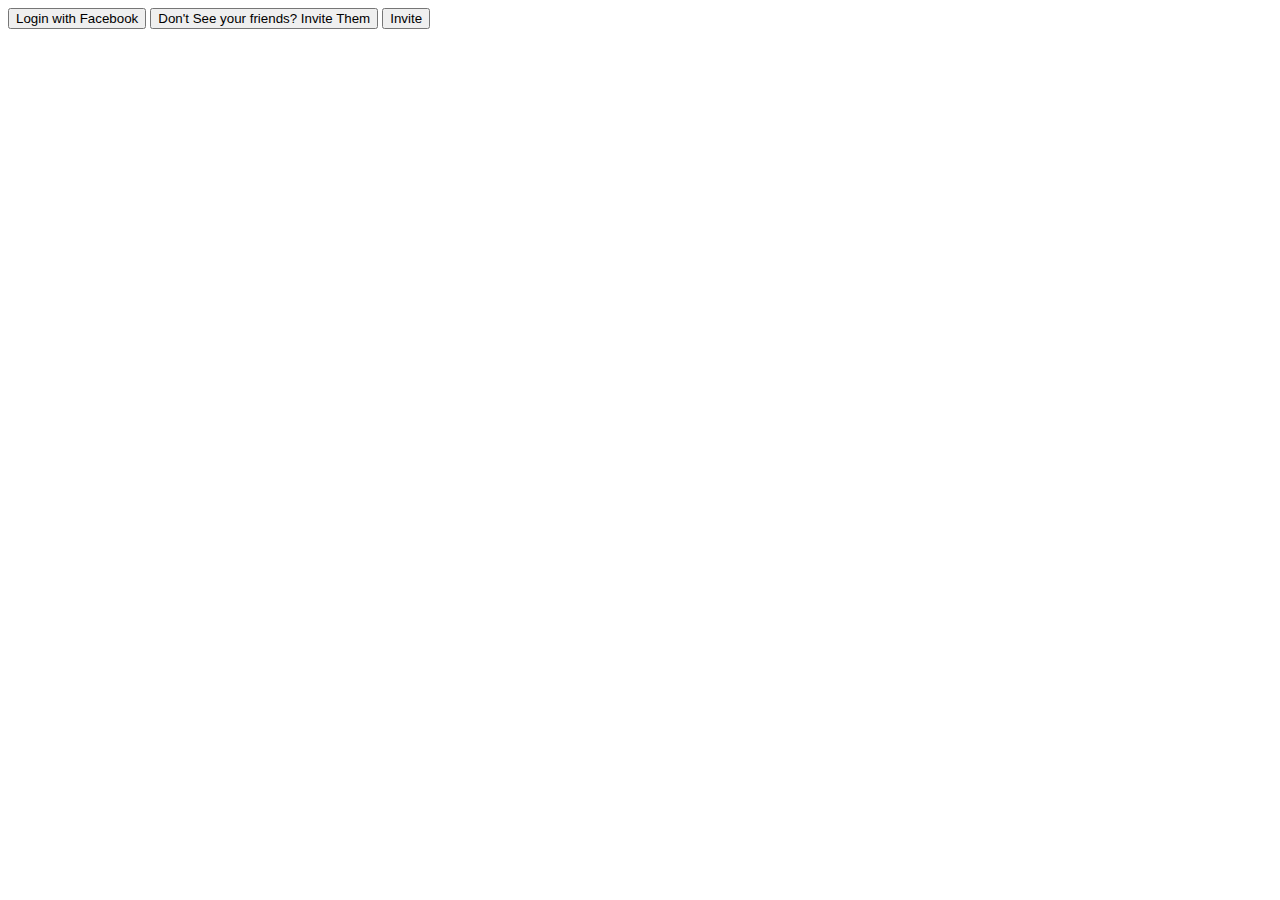
<file: facebook.html>
<html>
<head>
    <title>Client Flow Example</title>
</head>

<body>
<script>
    window.fbAsyncInit = function() {
        FB.init({
            appId      : '1459057421065180',
            xfbml      : true,
            version    : 'v2.4'
        });




    };


    (function(d, s, id){
        var js, fjs = d.getElementsByTagName(s)[0];
        if (d.getElementById(id)) {return;}

        js = d.createElement(s); js.id = id;
        console.log("js" ,js);
        js.src = "https://connect.facebook.net/en_US/sdk.js";
        fjs.parentNode.insertBefore(js, fjs);
        console.log("fjs",fjs)
    }(document, 'script', 'facebook-jssdk'));


    function myFacebookLogin() {
        FB.login(function (response) {
            if (response.authResponse) {
                FB.api(
                        "/{friend-list-id}/members",
                        function (response) {
                            console.log(response);
                            if (response && !response.error) {
                                /* handle the result */
                            }
                        }
                );
                console.log('Welcome!  Fetching your information.... ');
                FB.api('/me', function(response) {
                    console.log('Good to see you, ' + response.name + '.');
                });
            } else {
                console.log('User cancelled login or did not fully authorize.');
            }
        }, {scope: 'email,user_friends,read_custom_friendlists'});
    }

    function sendRequestViaMultiFriendSelector() {
        FB.ui({
            method: 'apprequests',
            message: "This message is displayed in invitation"
        },send_wall_invitation);

    }

    function send_wall_invitation(response) {
        // alert(response.to);
        var send_invitation_url=base_url+'send_invitation';
        jQuery.ajax({
            url:send_invitation_url,
            data:{
                to:response.to
            },
            dataType:"json",
            type: 'POST',
            success: function(data){
//            alert("");
            }

        })
    }


</script>

<script>
    function FBInvite(){
        FB.ui({
            method: 'send',
            link: 'http://grumpygiraffe.github.io/Giftwrap/facebook.html',
            message:'Hey I would like to find you a gift. Please sign up for this app'
        });
    }
</script>

<script>
    var friendsList =
    {"data": [
        {
            "name": "Tuğba Coşkun",
            "id": "584223463345"
        },
        {
            "name": "Vijay Prema",
            "id": "689076168"
        },
        {
            "name": "Lisa Maddock",
            "id": "68953213384"
        },
        {
            "name": "Robbie Bruck",
            "id": "101524742248854151241"
        }
    ],
            "summary": {
        "total_count": 466
    }};

    console.log(friendsList);


</script>

<button onclick="myFacebookLogin()">Login with Facebook</button>
<button onclick="sendRequestViaMultiFriendSelector()">Don't See your friends? Invite Them</button>
<button onclick="FBInvite()">Invite</button>


<p id="userName"></p>
</body>
</html>
</file>
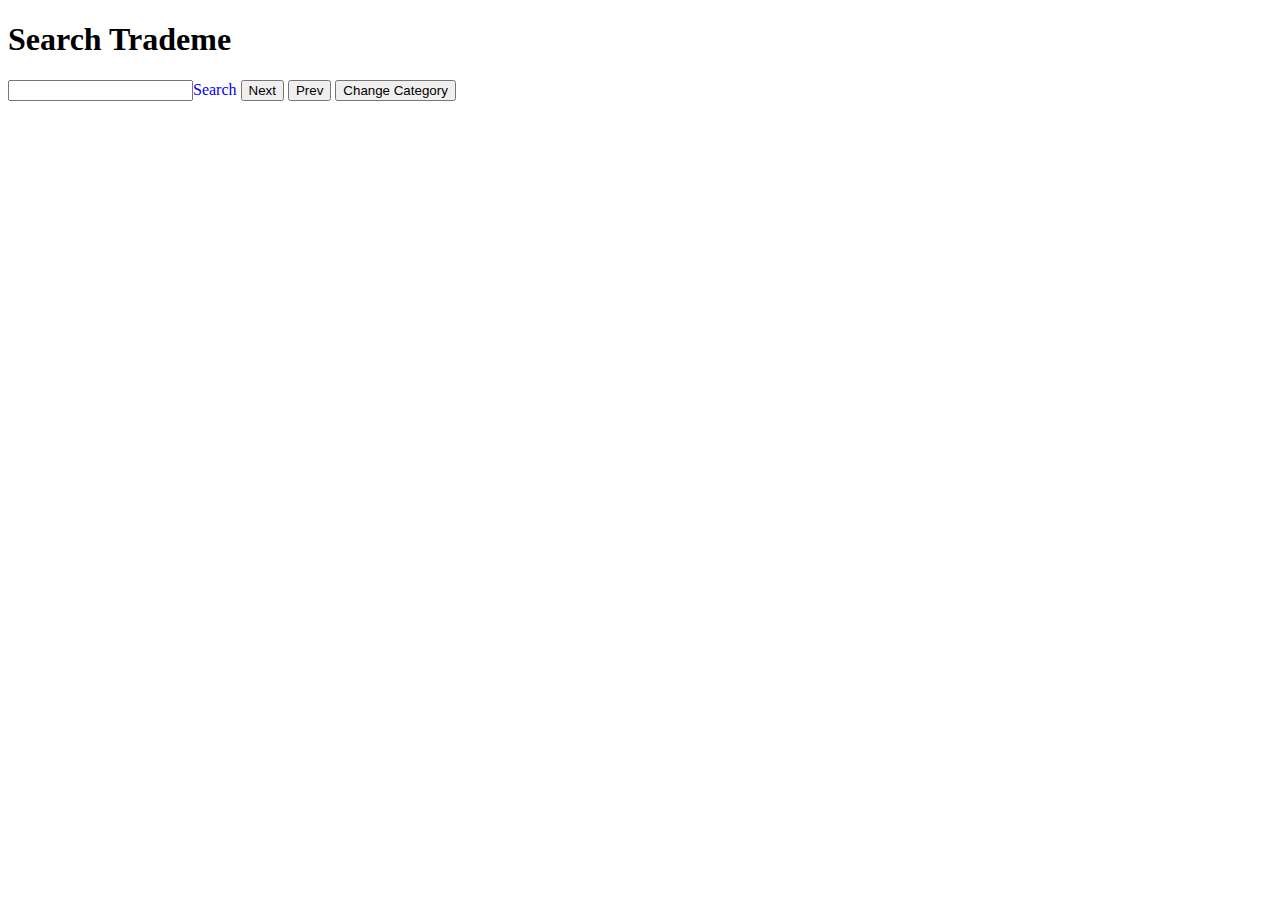
<file: trademe.html>
<!DOCTYPE html>
<html  lang="en">
<head>
    <title>TradeMe</title>
	<meta charset="utf-8" />
    <script src="js/jquery-2.1.4.min.js"></script>
    <script src="js/get_keyword.js"></script>
    <script src="js/trademe.js"></script>
    <link href="css/trademe.css" rel="stylesheet" />
</head>
<body>
    <div class="container">
        <header>
            <h1>Search Trademe</h1>
        </header>
        <div>
            <input type="text" id="searchTerm"><span id="searchNow" class="fakelink">Search</span>
            <input type="submit" id ="next" value ="Next">
            <input type="submit" id ="prev" value ="Prev">
            <input type="submit" id ="nextCat" value ="Change Category">
        </div>
        <div id="content">
            <ul id="listings"></ul>
            <div id="item"></div>
        </div>
    </div>
</body>
</html>
</file>
<file: css/trademe.css>
.fakelink {
                    color: blue;
                    cursor: pointer;
               }
        .fakelink:hover {
            text-decoration: underline;
        }
</file>
